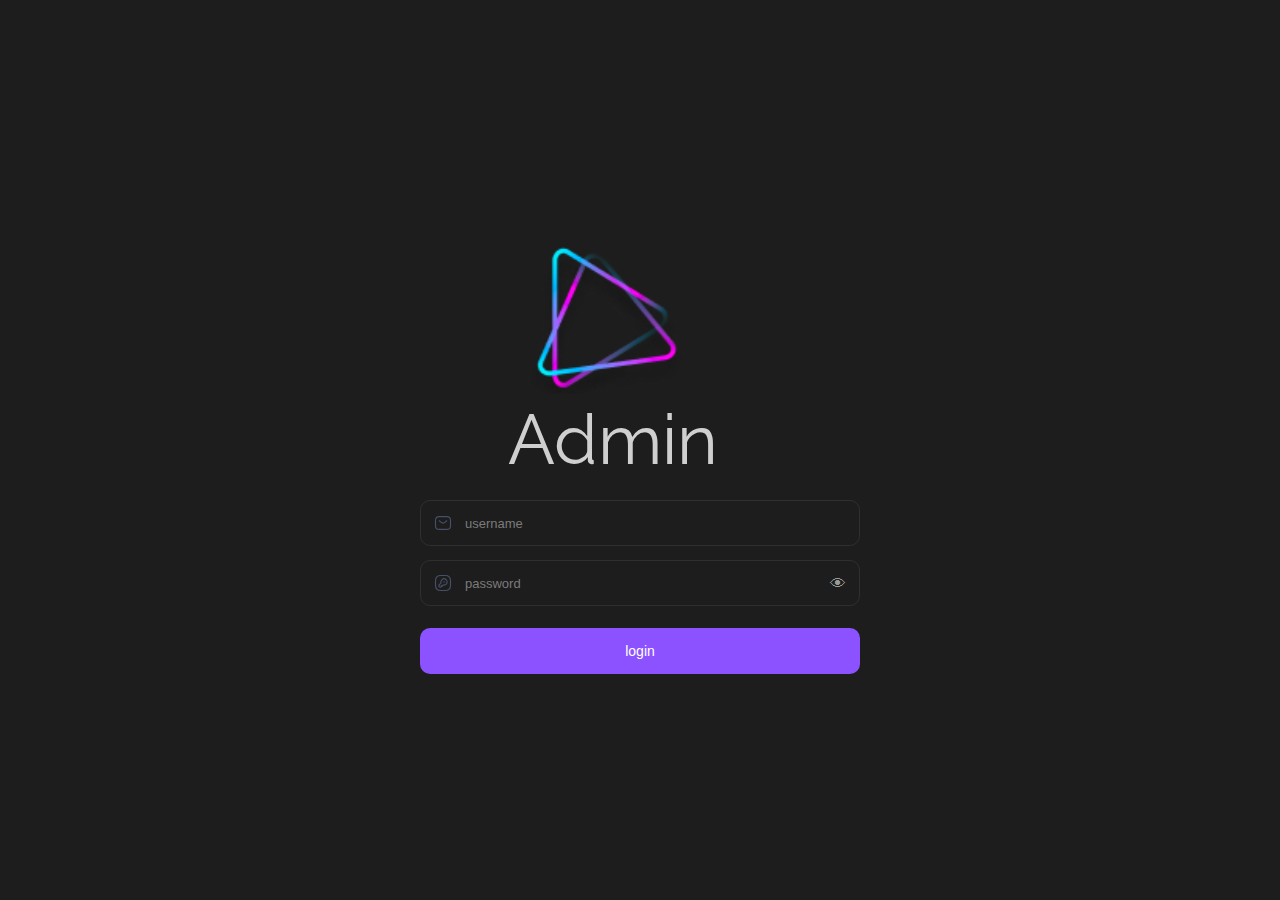
<file: pages/admin/login.html>
<!doctype html>
<html lang="az">
  <head>
    <meta charset="UTF-8" />
    <meta name="viewport" content="width=device-width, initial-scale=1.0" />
    <title>Login</title>
    <link rel="stylesheet" href="../../assets/styles/global/root-element.css" />
    <link rel="stylesheet" href="../../assets/styles/admin/login.css" />
  </head>
  <body>
    <div class="login-page">
      <div class="login-box">
        <!-- Logo -->
        <div class="login-logo">
          <img src="../../assets/images/admin.logo.svg" alt="Logo" />
        </div>

        <!-- Title -->
        <h1 class="login-title">Admin</h1>

        <!-- Form -->
        <form class="login-form">
          <!-- Username -->
          <div class="form-group">
            <span class="input-icon">
              <img
                src="../../assets/images/admin.username.svg"
                alt="username icon"
              />
            </span>
            <input type="text" id="email" placeholder="username" required />
          </div>

          <!-- Password -->
          <div class="form-group">
            <span class="input-icon">
              <img
                src="../../assets/images/admin.password.svg"
                alt="password icon"
              />
            </span>

            <input
              type="password"
              placeholder="password"
              id="password"
              required
            />

            <span class="toggle-eye" id="togglePassword"> 👁 </span>
          </div>
          <span class="warning-alert" id="warning"></span>

          <button type="submit" class="login-button">login</button>
        </form>
      </div>
    </div>


    <!-- <script src="../../js/admin/adminCheckAuth.js"></script> -->
    <script src="../../js/admin/login.js"></script>
  </body>
</html>
</file>
<file: assets/styles/global/root-element.css>
@import url('https://fonts.googleapis.com/css2?family=Numans&family=Poppins:wght@600&family=Raleway:wght@300;400;500;600;700&display=swap');

:root {
  --font-primary: 'Raleway', sans-serif;

  --primary-color: #9B51E0;
  --border-color: #808080;

  --bg-color: rgba(23, 22, 22, 1);
  --detail-page-bg: rgba(29, 29, 29, 1);
  --sidebar-bg: rgba(30, 30, 30, 1);
  --input-bg-color: #323B54;

  --sidebar-text-color: #AEAEAE;
  --header-name-color: #CCCCCC;
  --landing-page-logo-color: #C3C8D4;
  --input-text-color: #BCBCBC;
  --card-number-color: #FFFFFF;
  --text-placeholder: #475069;

  --card-bg: rgba(45, 45, 45, 1);
  --card-bg-purple: rgba(101, 47, 141, 1);
  --sidebar-card-color: rgba(88, 32, 157, 1);
}
</file>
<file: assets/styles/admin/login.css>
* {
  margin: 0;
  padding: 0;
  box-sizing: border-box;
}
html,
body {
  width: 100%;
  height: 100%;
  overflow: hidden;
}

body {
  margin: 0;
  font-family: var(--font-primary);
  background: #1d1d1d;
}
.login-page {
  min-height: 100vh;
  width: 100%;
  background: #1d1d1d;
  display: flex;
  align-items: center;
  justify-content: center;
}

.login-box {
  width: 520px;
  max-width: calc(100% - 40px); /* mobil/kiçik ekranda kənara dəyməsin */
  padding: 50px 40px;
  border-radius: 16px;
  background: #1d1d1d;
  display: flex;
  flex-direction: column;
  align-items: center;
  gap: 22px;
}

/* LOGO */
.login-logo img {
  width: 249px;
  height: 150px;
  display: block;
  transform: translate(-40px, 18px);
}

/* TITLE */
.login-title {
  font-size: 70px;
  font-weight: 400;
  width: 264px;
  height: 80px;
  color: #cfcfcf;
  letter-spacing: -2%;
}

/* =========================
   FORM
========================= */
.login-form {
  width: 100%;
  display: flex;
  flex-direction: column;
  gap: 14px;
}

/* Wrapper */
.form-group {
  position: relative;
  width: 100%;
}

/* Inputs */
.form-group input {
  width: 100%;
  height: 46px;
  border-radius: 10px;
  border: 1px solid #2f2f2f;
  background: transparent;
  color: #ffffff;
  outline: none;
  font-size: 13px;
  /* ikonlar üçün yer */
  padding-left: 44px; /* soldakı ikon */
  padding-right: 44px; /* sağdakı eye */
}

.form-group input::placeholder {
  color: #7b7b7b;
}

.form-group input:focus {
  border-color: rgba(140, 82, 255, 0.8);
}

/* SOLD ICON (username/lock) */
.toggle-user,
.toggle-password2,
.input-icon {
  position: absolute;
  left: 14px;
  top: 50%;
  transform: translateY(-50%);
  display: flex;
  align-items: center;
  pointer-events: none; /* klik inputa getsin */
}

.toggle-user img,
.toggle-password2 img,
.input-icon img {
  width: 18px;
  height: 18px;
}
/* RIGHT EYE */
.toggle-eye {
  position: absolute;
  right: 14px;
  top: 50%;
  transform: translateY(-50%);
  cursor: pointer;
  display: flex;
  align-items: center;
  user-select: none;
  font-size: 16px;
  color: #9a9a9a;
}
/* BUTTON */
.login-button {
  width: 100%;
  height: 46px;
  border: none;
  border-radius: 10px;
  background: #8c52ff;
  color: #ffffff;
  font-size: 14px;
  font-weight: 500;
  cursor: pointer;
  margin-top: 8px;
  transition:
    transform 0.2s ease,
    opacity 0.2s ease;
}
.login-button:hover {
  opacity: 0.92;
  transform: translateY(-1px);
}
.warning-alert{
  display: none;
  color: red;
}
</file>
